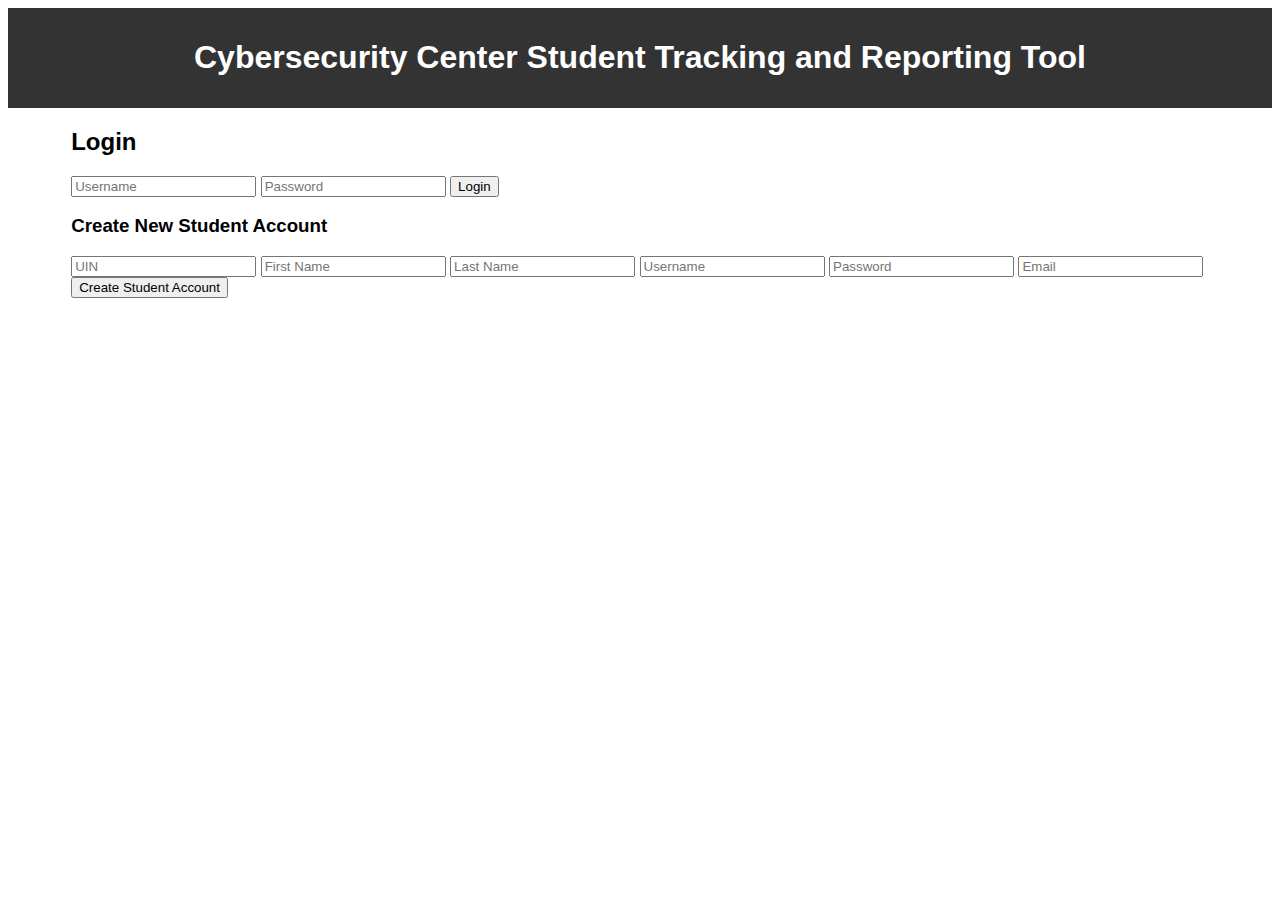
<file: index.html>
<!DOCTYPE html>
<!-- file coded by Kyle Diano -->
<html lang="en">
    <head>
        <meta charset="UTF-8">
        <meta name="viewport" content="width=device-width, initial-scale=1.0">
        <title>Main</title>
        <link rel="stylesheet" href="styles.css"> <!-- Link to the external CSS file -->
    </head>
<body>
    <header>
        <h1>Cybersecurity Center Student Tracking and Reporting Tool </h1>
    </header>
    <nav id="dashboardPage" style="display: none;">
        <a href="#" onclick="showSection('admin')">Admin Dashboard</a>
        <a href="#" onclick="showSection('student')">Student Dashboard</a>
    </nav>

    <div class="container">
            <!-- Login Page -->
    <div id="loginPage">
        <h2>Login</h2>
        <form action="login.php" method="post">
            <input type="text" name="username" placeholder="Username" required>
            <input type="password" name="password" placeholder="Password" required>
            <button type="submit">Login</button>
        </form>
        
        <h3>Create New Student Account</h3>
        <form id="createStudentForm">
            <input type="number" name="uin" placeholder="UIN" required>
            <input type="text" name="firstName" placeholder="First Name" required>
            <input type="text" name="lastName" placeholder="Last Name" required>
            <input type="text" name="username" placeholder="Username" required>
            <input type="password" name="password" placeholder="Password" required>
            <input type="email" name="email" placeholder="Email" required>
            <button type="submit">Create Student Account</button>
        </form>        
    </div>
    <script>
        document.getElementById('createStudentForm').addEventListener('submit', function(event) {
            event.preventDefault();
    
            var formData = new FormData(this);
    
            fetch('create_student.php', {
                method: 'POST',
                body: formData
            })
            .then(response => response.text())
            .then(data => {
                document.getElementById('createStudentForm').reset();
                alert(data); // Show the response from create_student.php
            })
            .catch(error => {
                console.error('Error:', error);
                document.getElementById('createStudentForm').reset();
                alert('An error occurred while creating the account.');
            });
        });
    </script>
    <script>
        window.addEventListener('DOMContentLoaded', (event) => {
            const urlParams = new URLSearchParams(window.location.search);
            const status = urlParams.get('status');
    
            if (status === 'inactive') {
                // Display a message or a reactivation option
                alert('Your account is currently inactive. Please contact admin to reactivate.');
            }
        });
    </script>
    
    
</body>
</html>
</file>
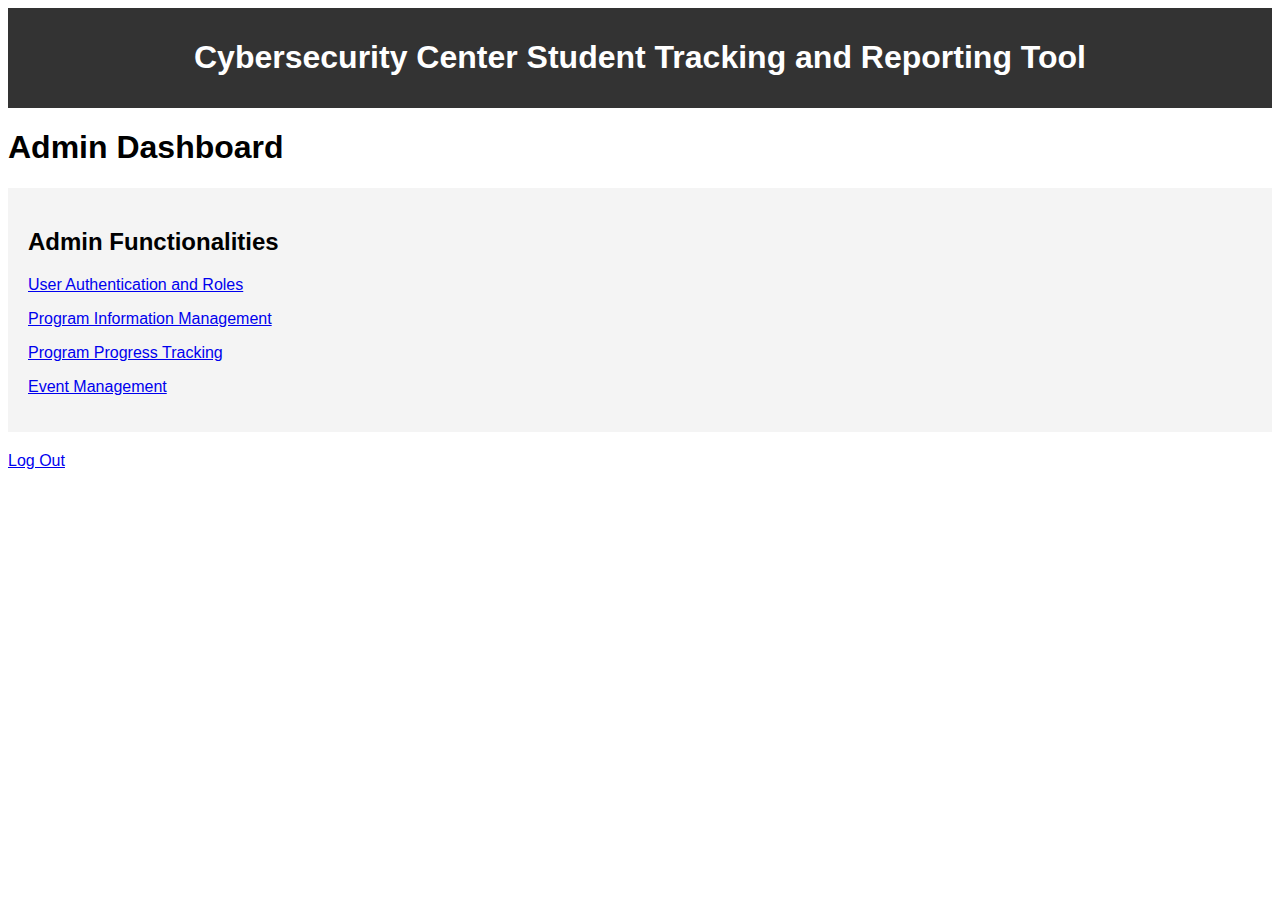
<file: admin.html>
<!DOCTYPE html>
<!-- file coded by kyle diano -->
<html>
    <head>
        <meta charset="UTF-8">
        <meta name="viewport" content="width=device-width, initial-scale=1.0">
        <title>Admin Dashboard</title>
        <link rel="stylesheet" href="styles.css"> <!-- Link to the external CSS file -->
    </head>
<body>
    <header>
        <h1>Cybersecurity Center Student Tracking and Reporting Tool </h1>
    </header>
    <h1>Admin Dashboard</h1>
    <div id="admin" class="admin-functions functionality">
        <h2>Admin Functionalities</h2>
        
        <!-- Link to User Authentication and Roles -->
        <p><a href="user_authentication_and_roles_admin.html">User Authentication and Roles</a></p>

        <!-- Link to Program Information Management -->
        <p><a href="ProgramInfoManagement.php">Program Information Management</a></p>

        <!-- Link to Program Progress Tracking -->
        <p><a href="admin_progress_tracking.html">Program Progress Tracking</a></p>

        <!-- Link to Event Management -->
        <p><a href="AdminEventManagement.php">Event Management</a></p>
    </div>

    <!-- Add a logout button or link -->
    <a href="logout.php">Log Out</a>
    
</body>
</html>
</file>
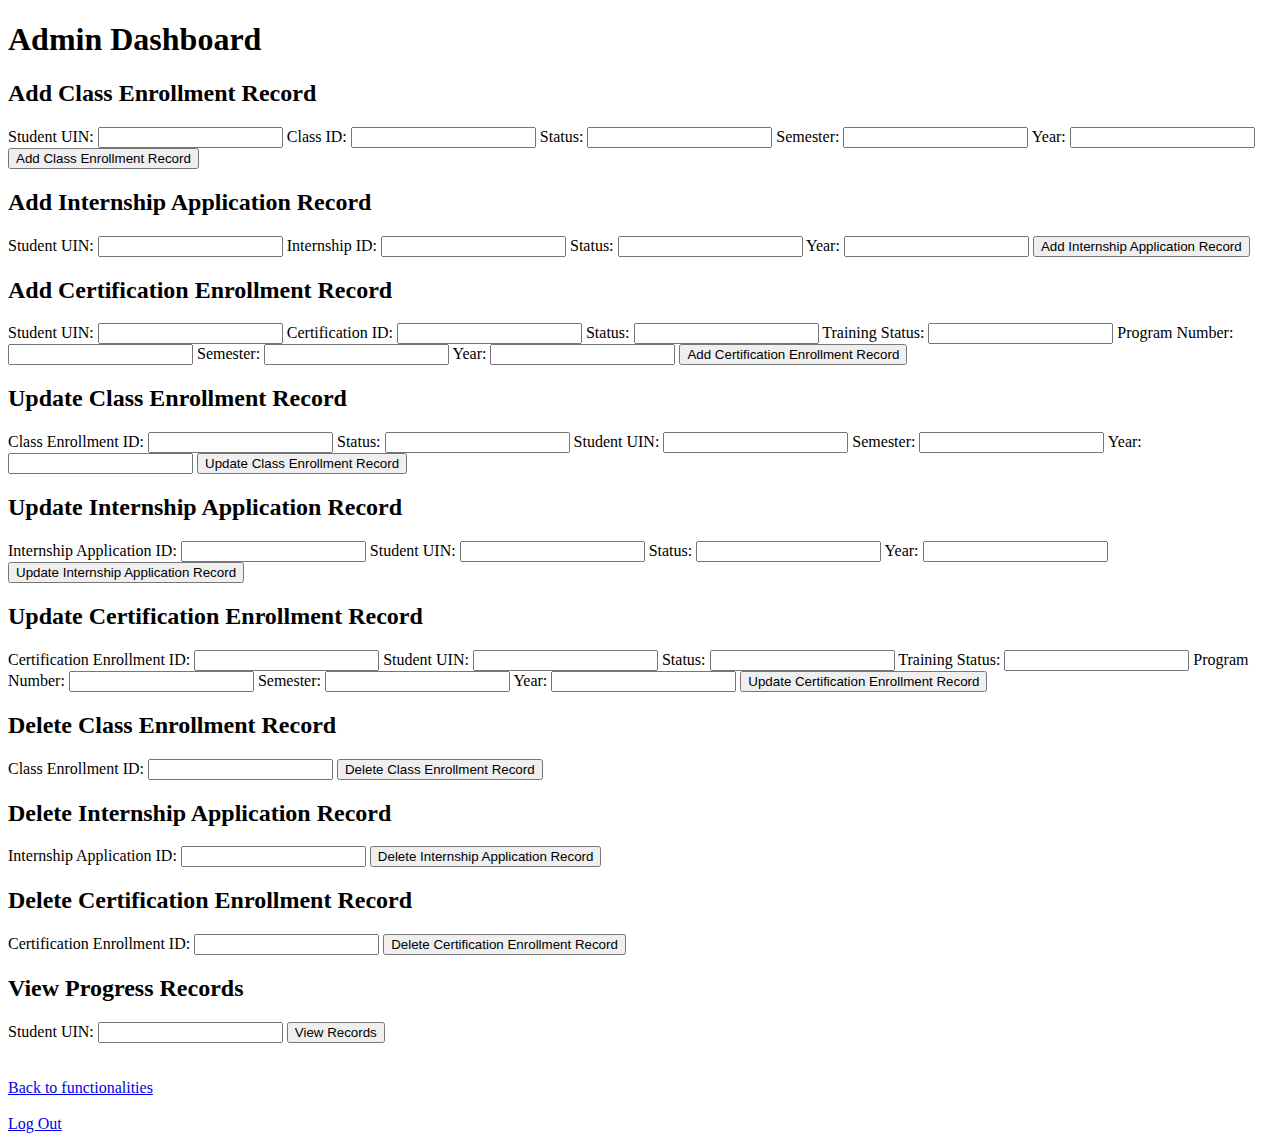
<file: admin_progress_tracking.html>
<!DOCTYPE html>
<html lang="en">
<head>
    <meta charset="UTF-8">
    <meta name="viewport" content="width=device-width, initial-scale=1.0">
    <title>Admin Dashboard</title>
</head>
<body>
    <h1>Admin Dashboard</h1>

    <!-- Add Class Enrollment Form -->
    <h2>Add Class Enrollment Record</h2>
    <form action="admin_insert_class.php" method="post">
        <label for="uin_class">Student UIN:</label>
        <input type="text" id="uin_class" name="uin" required>
        
        <label for="class_id">Class ID:</label>
        <input type="text" id="class_id" name="class_id" required>
        
        <label for="status">Status:</label>
        <input type="text" id="status" name="status">
        
        <label for="semester">Semester:</label>
        <input type="text" id="semester" name="semester">
        
        <label for="year">Year:</label>
        <input type="text" id="year" name="year">
        
        <input type="submit" value="Add Class Enrollment Record">
    </form>

    <!-- Add Internship Application Form -->
    <h2>Add Internship Application Record</h2>
    <form action="admin_insert_internship.php" method="post">
        <label for="uin_intern">Student UIN:</label>
        <input type="text" id="uin_intern" name="uin" required>
        
        <label for="intern_id">Internship ID:</label>
        <input type="text" id="intern_id" name="intern_id" required>
        
        <label for="intern_status">Status:</label>
        <input type="text" id="intern_status" name="status">
        
        <label for="intern_year">Year:</label>
        <input type="text" id="intern_year" name="year">
        
        <input type="submit" value="Add Internship Application Record">
    </form>

    <!-- Add Certification Enrollment Form -->
    <h2>Add Certification Enrollment Record</h2>
    <form action="admin_insert_certification.php" method="post">
        <label for="uin_cert">Student UIN:</label>
        <input type="text" id="uin_cert" name="uin" required>
        
        <label for="cert_id">Certification ID:</label>
        <input type="text" id="cert_id" name="cert_id" required>
        
        <label for="cert_status">Status:</label>
        <input type="text" id="cert_status" name="status">
        
        <label for="training_status">Training Status:</label>
        <input type="text" id="training_status" name="training_status">
        
        <label for="program_num">Program Number:</label>
        <input type="text" id="program_num" name="program_num">
        
        <label for="cert_semester">Semester:</label>
        <input type="text" id="cert_semester" name="semester">
        
        <label for="cert_year">Year:</label>
        <input type="text" id="cert_year" name="year">
        
        <input type="submit" value="Add Certification Enrollment Record">
    </form>

    <!-- Update and Delete forms would be similar, requiring the primary key for each table -->
       <!-- Update Class Enrollment Form -->
       <h2>Update Class Enrollment Record</h2>
       <form action="admin_update_class.php" method="post">
           <label for="update_class_enroll_id">Class Enrollment ID:</label>
           <input type="text" id="update_class_enroll_id" name="ce_num" required>
           
           <label for="update_status">Status:</label>
           <input type="text" id="update_status" name="status">
           
           <label for="update_uin_class">Student UIN:</label>
           <input type="text" id="update_uin_class" name="uin" required>


           <label for="update_semester">Semester:</label>
           <input type="text" id="update_semester" name="semester">
           
           <label for="update_year">Year:</label>
           <input type="text" id="update_year" name="year">
           
           <input type="submit" value="Update Class Enrollment Record">
       </form>
   
       <!-- Update Internship Application Form -->
       <h2>Update Internship Application Record</h2>
       <form action="admin_update_internship.php" method="post">
           <label for="update_intern_app_id">Internship Application ID:</label>
           <input type="text" id="update_intern_app_id" name="ia_num" required>

           <label for="update_uin_class">Student UIN:</label>
           <input type="text" id="update_uin_class" name="uin" required>
           
           <label for="update_intern_status">Status:</label>
           <input type="text" id="update_intern_status" name="status">
           
           <label for="update_intern_year">Year:</label>
           <input type="text" id="update_intern_year" name="year">
           
           <input type="submit" value="Update Internship Application Record">
       </form>
   
       <!-- Update Certification Enrollment Form -->
       <h2>Update Certification Enrollment Record</h2>
       <form action="admin_update_certification.php" method="post">
           <label for="update_cert_enroll_id">Certification Enrollment ID:</label>
           <input type="text" id="update_cert_enroll_id" name="certe_num" required>
           
           <label for="update_uin_class">Student UIN:</label>
           <input type="text" id="update_uin_class" name="uin" required>

           <label for="update_cert_status">Status:</label>
           <input type="text" id="update_cert_status" name="status">
           
           <label for="update_training_status">Training Status:</label>
           <input type="text" id="update_training_status" name="training_status">
           
           <label for="update_program_num">Program Number:</label>
           <input type="text" id="update_program_num" name="program_num">
           
           <label for="update_cert_semester">Semester:</label>
           <input type="text" id="update_cert_semester" name="semester">
           
           <label for="update_cert_year">Year:</label>
           <input type="text" id="update_cert_year" name="year">
           
           <input type="submit" value="Update Certification Enrollment Record">
       </form>
       <!-- Delete Class Enrollment Form -->
       <h2>Delete Class Enrollment Record</h2>
       <form action="admin_delete_class.php" method="post">
           <label for="delete_class_enroll_id">Class Enrollment ID:</label>
           <input type="text" id="delete_class_enroll_id" name="ce_num" required>
           
           <input type="submit" value="Delete Class Enrollment Record">
       </form>
   
       <!-- Delete Internship Application Form -->
       <h2>Delete Internship Application Record</h2>
       <form action="admin_delete_internship.php" method="post">
           <label for="delete_intern_app_id">Internship Application ID:</label>
           <input type="text" id="delete_intern_app_id" name="ia_num" required>
           
           <input type="submit" value="Delete Internship Application Record">
       </form>
   
       <!-- Delete Certification Enrollment Form -->
       <h2>Delete Certification Enrollment Record</h2>
       <form action="admin_delete_certification.php" method="post">
           <label for="delete_cert_enroll_id">Certification Enrollment ID:</label>
           <input type="text" id="delete_cert_enroll_id" name="certe_num" required>
           
           <input type="submit" value="Delete Certification Enrollment Record">
       </form>

    <!-- View Progress Record Form -->
    <h2>View Progress Records</h2>
    <form action="admin_select.php" method="get">
        <label for="uin_select">Student UIN:</label>
        <input type="text" id="uin_select" name="uin" required>
        
        <input type="submit" value="View Records">
    </form>
    
    <br><br>
    <a href="admin.html"> Back to functionalities</a> 
    <br><br>
    <!-- Add a logout button or link -->
    <a href="logout.php">Log Out</a>
</body>
</html>
</file>
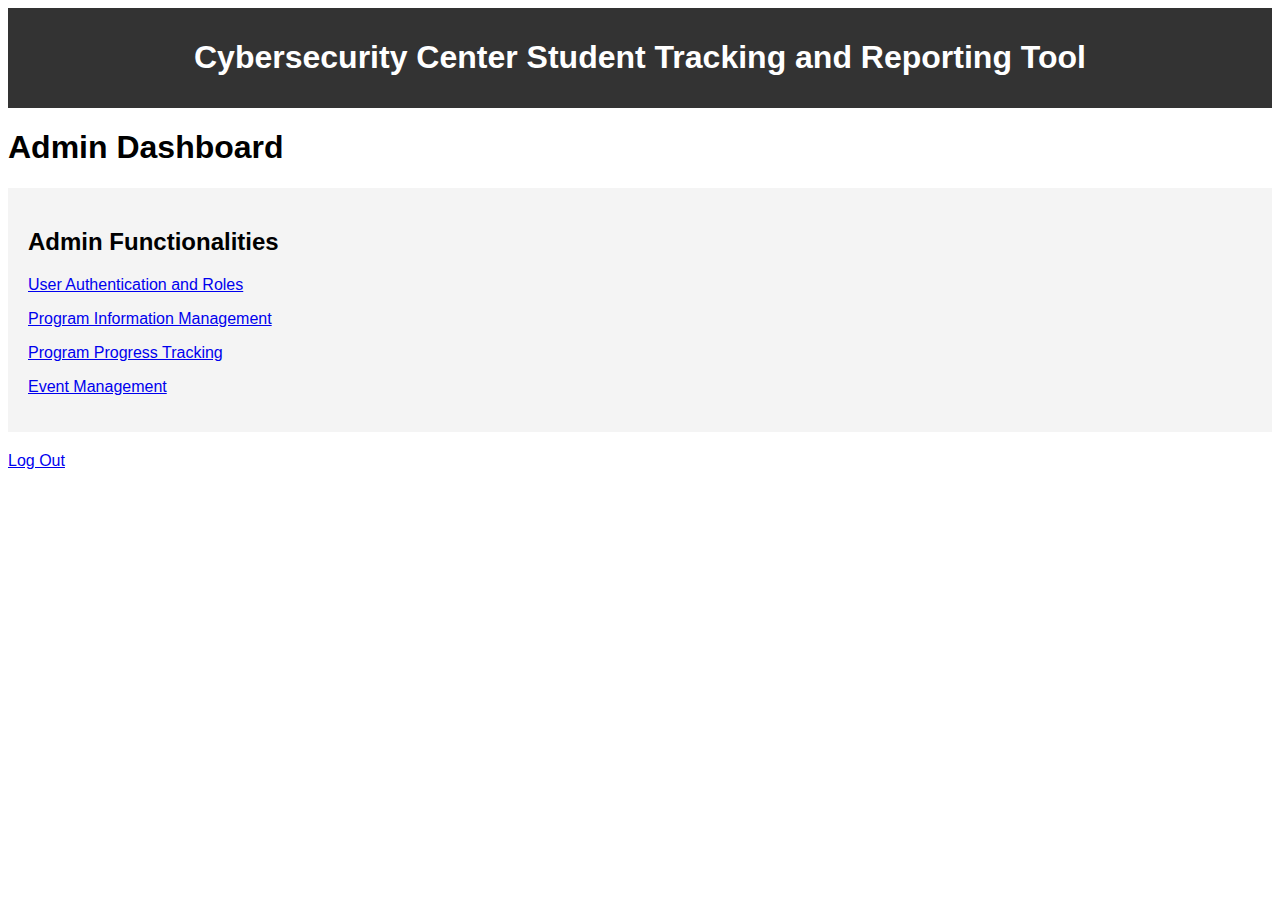
<file: admin_test.html>
<!DOCTYPE html>
<html>
    <head>
        <meta charset="UTF-8">
        <meta name="viewport" content="width=device-width, initial-scale=1.0">
        <title>Admin Dashboard</title>
        <link rel="stylesheet" href="styles.css"> <!-- Link to the external CSS file -->
    </head>
<body>
    <header>
        <h1>Cybersecurity Center Student Tracking and Reporting Tool </h1>
    </header>
    <h1>Admin Dashboard</h1>
    <div id="admin" class="admin-functions functionality">
        <h2>Admin Functionalities</h2>
        
        <!-- Link to User Authentication and Roles -->
        <p><a href="user_authentication_and_roles_admin.html">User Authentication and Roles</a></p>

        <!-- Link to Program Information Management -->
        <p><a href="ProgramInfoManagement.php">Program Information Management</a></p>

        <!-- Link to Program Progress Tracking -->
        <p><a href="admin_progress_tracking.html">Program Progress Tracking</a></p>

        <!-- Link to Event Management -->
        <p><a href="AdminEventManagement.php">Event Management</a></p>
    </div>

    <!-- Add a logout button or link -->
    <a href="logout.php">Log Out</a>
    
</body>
</html>
</file>
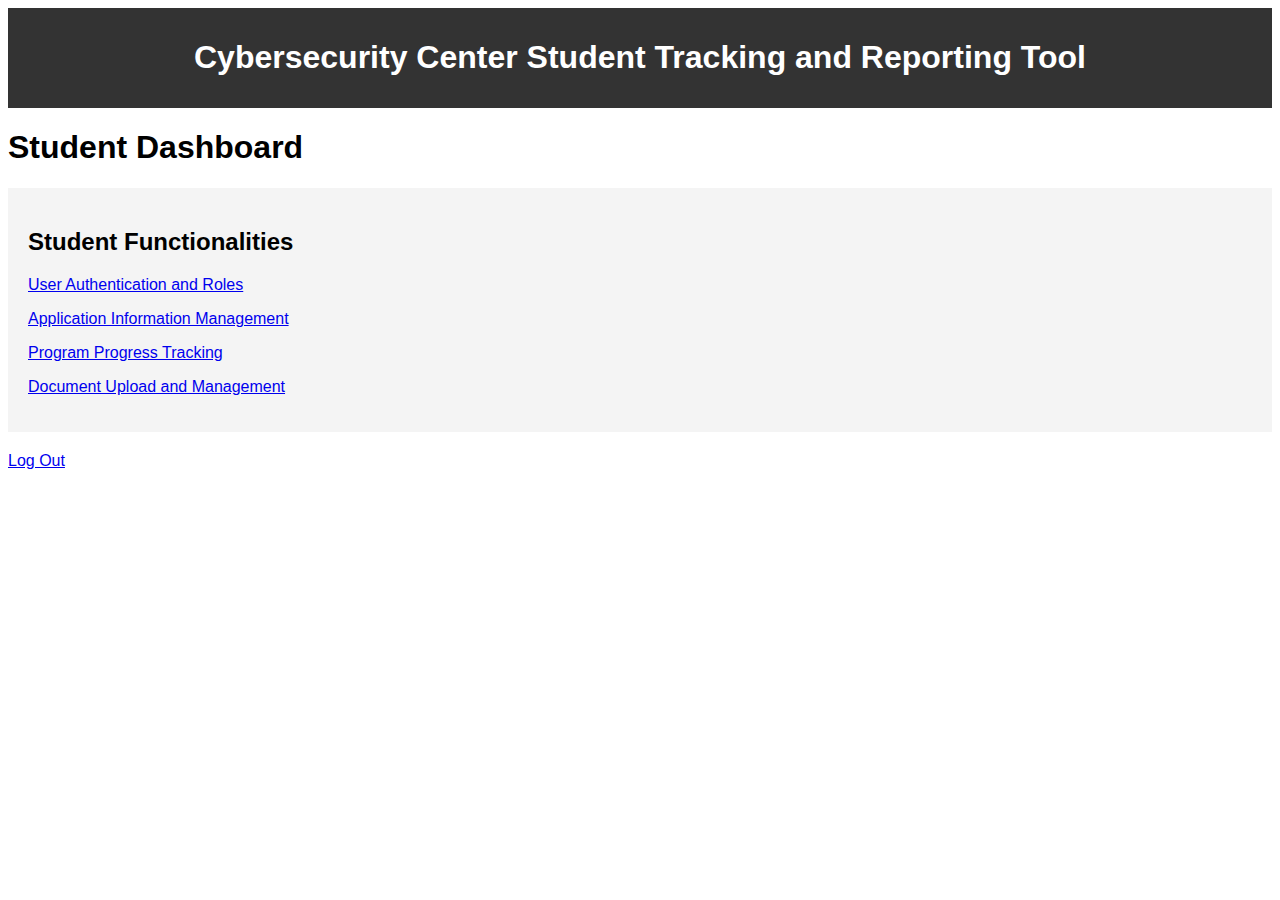
<file: student.html>
<!DOCTYPE html>
<!-- file coded by Kyle Diano -->
<html>
    <head>
        <meta charset="UTF-8">
        <meta name="viewport" content="width=device-width, initial-scale=1.0">
        <title>Student Dashboard</title>
        <link rel="stylesheet" href="styles.css"> <!-- Link to the external CSS file -->
    </head>
<body>
    <header>
        <h1>Cybersecurity Center Student Tracking and Reporting Tool </h1>
    </header>
    <h1>Student Dashboard</h1>
    <div id="student" class="student-functions functionality">
        <h2>Student Functionalities</h2>
        
        <!-- Link to User Authentication and Roles -->
        <p><a href="user_authentication_and_roles_student.html">User Authentication and Roles</a></p>

        <!-- Link to Application Information Management -->
        <p><a href="ApplicationInformationManagement.php">Application Information Management</a></p>

        <!-- Link to Program Progress Tracking -->
        <p><a href="student_progress_tracking.html">Program Progress Tracking</a></p>

        <!-- Link to Document Upload and Management -->
        <p><a href="StudentDocumentManagement.php">Document Upload and Management</a></p>
    </div>

    <!-- Add a logout button or link -->
    <a href="logout.php">Log Out</a>
    
    <script>
        // Scripts can remain as they are if they are still needed for logout and other functions
    </script>
    
</body>
</html>
</file>
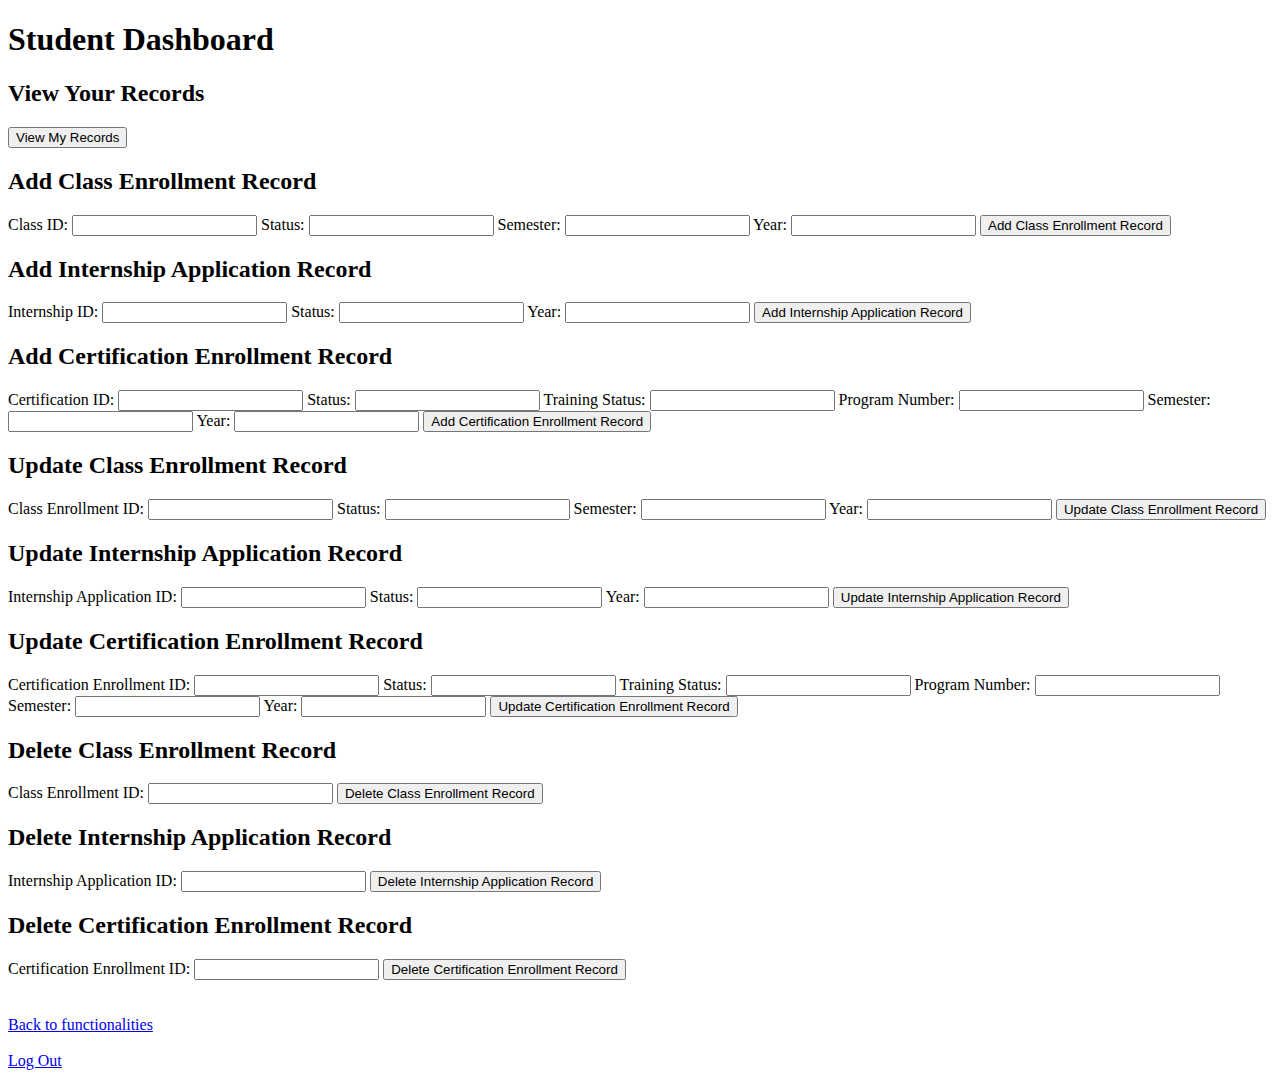
<file: student_progress_tracking.html>
<!DOCTYPE html>
<html lang="en">
<head>
    <meta charset="UTF-8">
    <meta name="viewport" content="width=device-width, initial-scale=1.0">
    <title>Student Dashboard</title>
</head>
<body>
    <h1>Student Dashboard</h1>
    <h2>View Your Records</h2>
    <form action="student_view_records.php" method="post">
        <!-- No UIN input field needed; it will be taken from the session in the PHP script -->
        <input type="submit" value="View My Records">
    </form>
    <!-- Insert Class Enrollment Form -->
    <h2>Add Class Enrollment Record</h2>
    <form action="student_insert_class.php" method="post">
        <label for="class_id">Class ID:</label>
        <input type="text" id="class_id" name="class_id" required>
        <label for="status">Status:</label>
        <input type="text" id="status" name="status">
        <label for="semester">Semester:</label>
        <input type="text" id="semester" name="semester">
        <label for="year">Year:</label>
        <input type="text" id="year" name="year">
        <input type="submit" value="Add Class Enrollment Record">
    </form>
    <h2>Add Internship Application Record</h2>
    <form action="student_insert_internship.php" method="post">
        <label for="intern_id">Internship ID:</label>
        <input type="text" id="intern_id" name="intern_id" required>
        
        <label for="intern_status">Status:</label>
        <input type="text" id="intern_status" name="status">
        
        <label for="intern_year">Year:</label>
        <input type="text" id="intern_year" name="year">
        
        <input type="submit" value="Add Internship Application Record">
    </form>
    <h2>Add Certification Enrollment Record</h2>
    <form action="student_insert_certification.php" method="post">
        <label for="cert_id">Certification ID:</label>
        <input type="text" id="cert_id" name="cert_id" required>
        
        <label for="cert_status">Status:</label>
        <input type="text" id="cert_status" name="status">
        
        <label for="training_status">Training Status:</label>
        <input type="text" id="training_status" name="training_status">
        
        <label for="program_num">Program Number:</label>
        <input type="text" id="program_num" name="program_num">
        
        <label for="cert_semester">Semester:</label>
        <input type="text" id="cert_semester" name="semester">
        
        <label for="cert_year">Year:</label>
        <input type="text" id="cert_year" name="year">
        
        <input type="submit" value="Add Certification Enrollment Record">
    </form>
    <!-- Update Class Enrollment Form -->
    <h2>Update Class Enrollment Record</h2>
    <form action="student_update_class.php" method="post">
        <label for="ce_num">Class Enrollment ID:</label>
        <input type="text" id="ce_num" name="ce_num" required>
        <label for="update_status">Status:</label>
        <input type="text" id="update_status" name="status">
        <label for="update_semester">Semester:</label>
        <input type="text" id="update_semester" name="semester">
        <label for="update_year">Year:</label>
        <input type="text" id="update_year" name="year">
        <input type="submit" value="Update Class Enrollment Record">
    </form>

    <h2>Update Internship Application Record</h2>
    <form action="student_update_internship.php" method="post">
        <label for="update_intern_app_id">Internship Application ID:</label>
        <input type="text" id="update_intern_app_id" name="ia_num" required>
        
        <label for="update_intern_status">Status:</label>
        <input type="text" id="update_intern_status" name="status">
        
        <label for="update_intern_year">Year:</label>
        <input type="text" id="update_intern_year" name="year">
        
        <input type="submit" value="Update Internship Application Record">
    </form>

    <h2>Update Certification Enrollment Record</h2>
    <form action="student_update_certification.php" method="post">
        <label for="update_cert_enroll_id">Certification Enrollment ID:</label>
        <input type="text" id="update_cert_enroll_id" name="certe_num" required>
        
        <label for="update_cert_status">Status:</label>
        <input type="text" id="update_cert_status" name="status">
        
        <label for="update_training_status">Training Status:</label>
        <input type="text" id="update_training_status" name="training_status">
        
        <label for="update_program_num">Program Number:</label>
        <input type="text" id="update_program_num" name="program_num">
        
        <label for="update_cert_semester">Semester:</label>
        <input type="text" id="update_cert_semester" name="semester">
        
        <label for="update_cert_year">Year:</label>
        <input type="text" id="update_cert_year" name="year">
        
        <input type="submit" value="Update Certification Enrollment Record">
    </form>

    <!-- Delete Class Enrollment Form -->
    <h2>Delete Class Enrollment Record</h2>
    <form action="admin_delete_class.php" method="post">
        <label for="delete_ce_num">Class Enrollment ID:</label>
        <input type="text" id="delete_ce_num" name="ce_num" required>
        <input type="submit" value="Delete Class Enrollment Record">
    </form>

    <h2>Delete Internship Application Record</h2>
    <form action="admin_delete_internship.php" method="post">
        <label for="delete_intern_app_id">Internship Application ID:</label>
        <input type="text" id="delete_intern_app_id" name="ia_num" required>
        
        <input type="submit" value="Delete Internship Application Record">
    </form>

    <h2>Delete Certification Enrollment Record</h2>
    <form action="admin_delete_certification.php" method="post">
        <label for="delete_cert_enroll_id">Certification Enrollment ID:</label>
        <input type="text" id="delete_cert_enroll_id" name="certe_num" required>
        
        <input type="submit" value="Delete Certification Enrollment Record">
    </form>

    <br><br>
    <a href="student.html"> Back to functionalities</a> 
    <br><br>
    <!-- Add a logout button or link -->
    <a href="logout.php">Log Out</a>
</body>
</html>
</file>
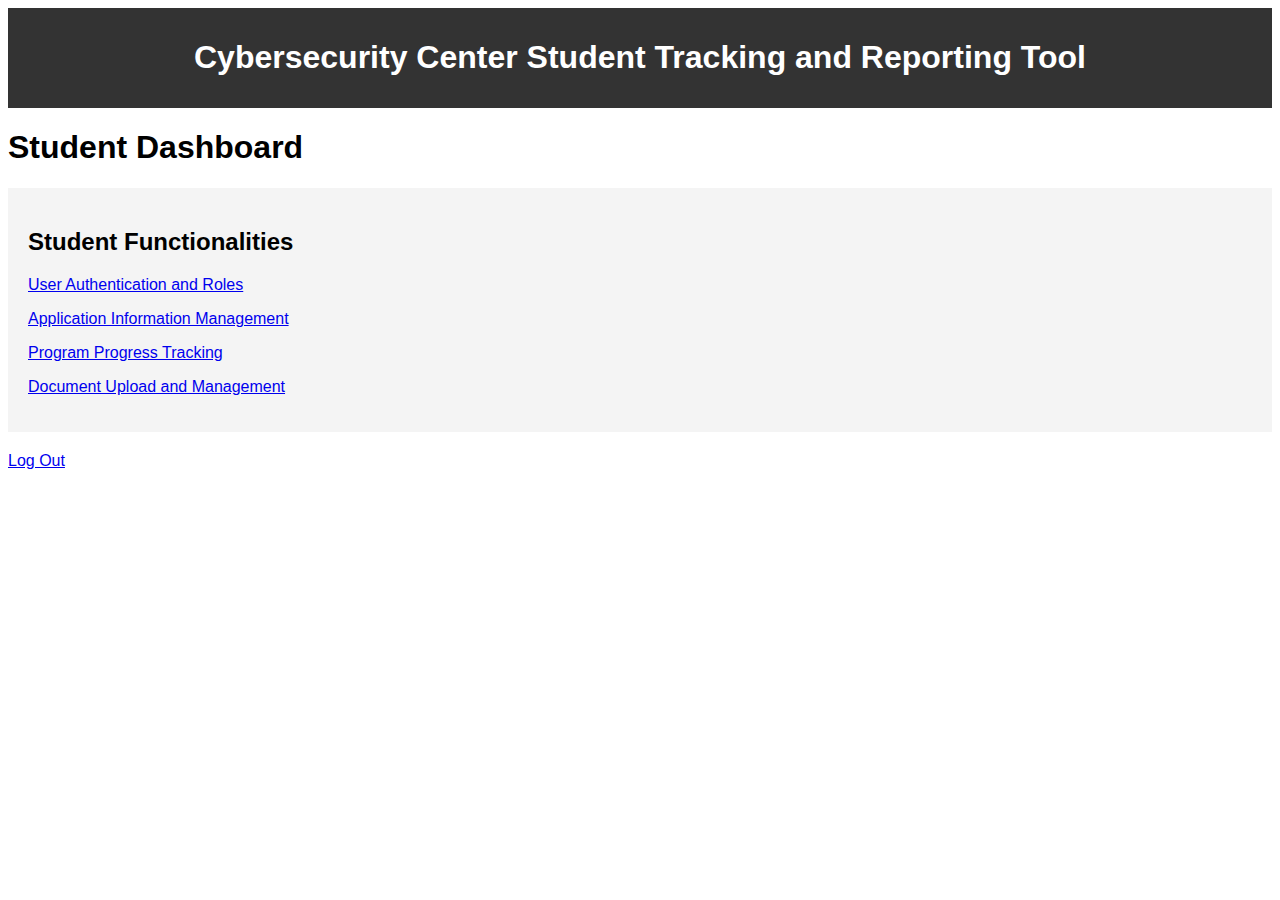
<file: student_test.html>
<!DOCTYPE html>
<html>
    <head>
        <meta charset="UTF-8">
        <meta name="viewport" content="width=device-width, initial-scale=1.0">
        <title>Student Dashboard</title>
        <link rel="stylesheet" href="styles.css"> <!-- Link to the external CSS file -->
    </head>
<body>
    <header>
        <h1>Cybersecurity Center Student Tracking and Reporting Tool </h1>
    </header>
    <h1>Student Dashboard</h1>
    <div id="student" class="student-functions functionality">
        <h2>Student Functionalities</h2>
        
        <!-- Link to User Authentication and Roles -->
        <p><a href="user_authentication_and_roles_student.html">User Authentication and Roles</a></p>

        <!-- Link to Application Information Management -->
        <p><a href="ApplicationInformationManagement.php">Application Information Management</a></p>

        <!-- Link to Program Progress Tracking -->
        <p><a href="student_progress_tracking.html">Program Progress Tracking</a></p>

        <!-- Link to Document Upload and Management -->
        <p><a href="StudentDocumentManagement.php">Document Upload and Management</a></p>
    </div>

    <!-- Add a logout button or link -->
    <a href="logout.php">Log Out</a>
    
    <script>
        // Scripts can remain as they are if they are still needed for logout and other functions
    </script>
    
</body>
</html>
</file>
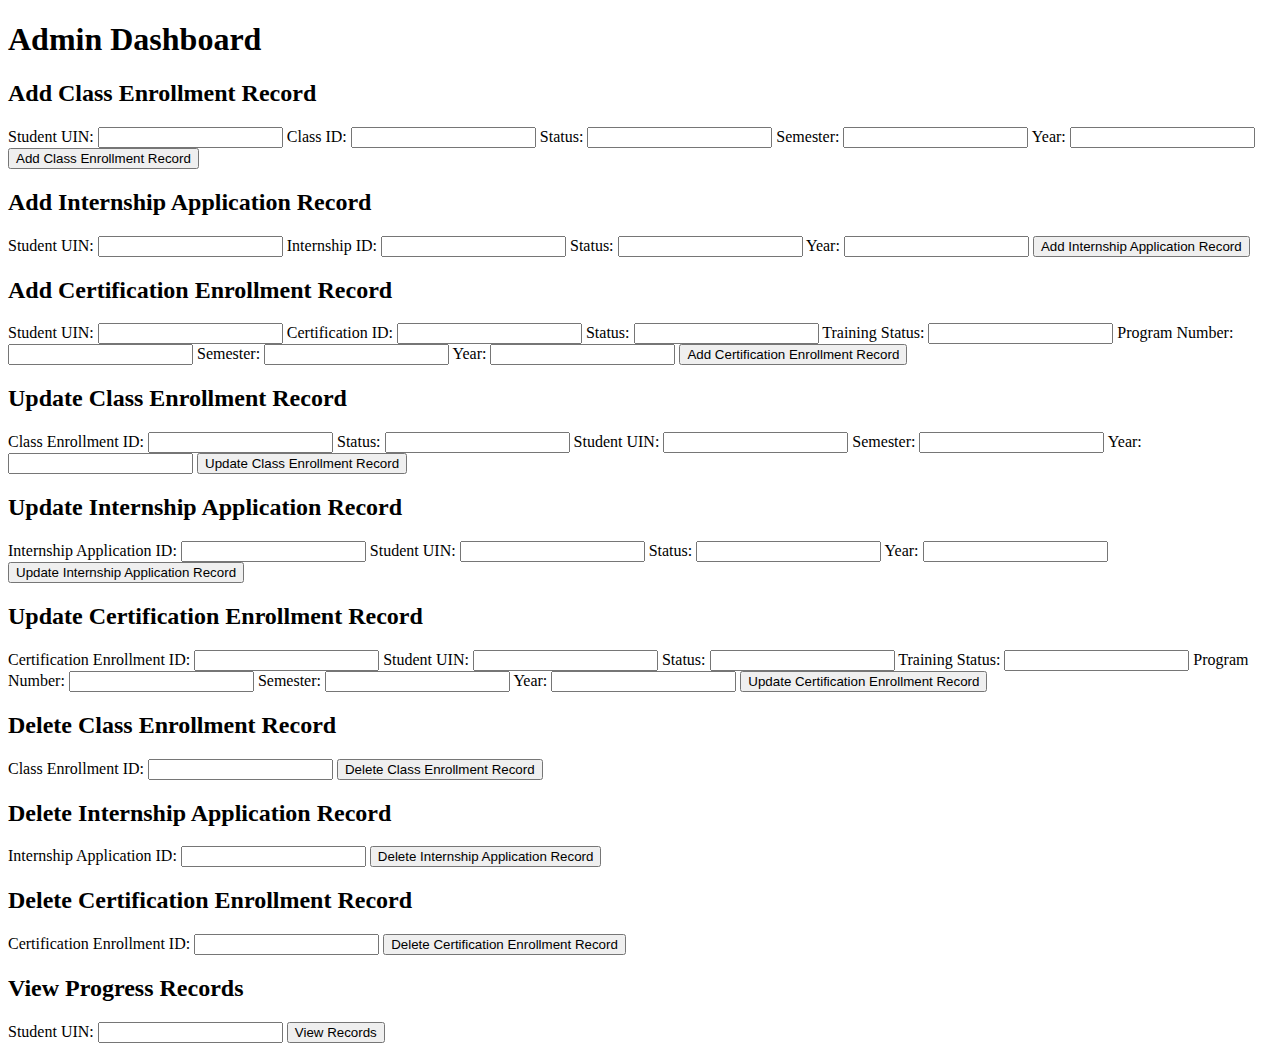
<file: testy.html>
<!DOCTYPE html>
<html lang="en">
<head>
    <meta charset="UTF-8">
    <meta name="viewport" content="width=device-width, initial-scale=1.0">
    <title>Admin Dashboard</title>
</head>
<body>
    <h1>Admin Dashboard</h1>

    <!-- Add Class Enrollment Form -->
    <h2>Add Class Enrollment Record</h2>
    <form action="admin_insert_class.php" method="post">
        <label for="uin_class">Student UIN:</label>
        <input type="text" id="uin_class" name="uin" required>
        
        <label for="class_id">Class ID:</label>
        <input type="text" id="class_id" name="class_id" required>
        
        <label for="status">Status:</label>
        <input type="text" id="status" name="status">
        
        <label for="semester">Semester:</label>
        <input type="text" id="semester" name="semester">
        
        <label for="year">Year:</label>
        <input type="text" id="year" name="year">
        
        <input type="submit" value="Add Class Enrollment Record">
    </form>

    <!-- Add Internship Application Form -->
    <h2>Add Internship Application Record</h2>
    <form action="admin_insert_internship.php" method="post">
        <label for="uin_intern">Student UIN:</label>
        <input type="text" id="uin_intern" name="uin" required>
        
        <label for="intern_id">Internship ID:</label>
        <input type="text" id="intern_id" name="intern_id" required>
        
        <label for="intern_status">Status:</label>
        <input type="text" id="intern_status" name="status">
        
        <label for="intern_year">Year:</label>
        <input type="text" id="intern_year" name="year">
        
        <input type="submit" value="Add Internship Application Record">
    </form>

    <!-- Add Certification Enrollment Form -->
    <h2>Add Certification Enrollment Record</h2>
    <form action="admin_insert_certification.php" method="post">
        <label for="uin_cert">Student UIN:</label>
        <input type="text" id="uin_cert" name="uin" required>
        
        <label for="cert_id">Certification ID:</label>
        <input type="text" id="cert_id" name="cert_id" required>
        
        <label for="cert_status">Status:</label>
        <input type="text" id="cert_status" name="status">
        
        <label for="training_status">Training Status:</label>
        <input type="text" id="training_status" name="training_status">
        
        <label for="program_num">Program Number:</label>
        <input type="text" id="program_num" name="program_num">
        
        <label for="cert_semester">Semester:</label>
        <input type="text" id="cert_semester" name="semester">
        
        <label for="cert_year">Year:</label>
        <input type="text" id="cert_year" name="year">
        
        <input type="submit" value="Add Certification Enrollment Record">
    </form>

    <!-- Update and Delete forms would be similar, requiring the primary key for each table -->
       <!-- Update Class Enrollment Form -->
       <h2>Update Class Enrollment Record</h2>
       <form action="admin_update_class.php" method="post">
           <label for="update_class_enroll_id">Class Enrollment ID:</label>
           <input type="text" id="update_class_enroll_id" name="ce_num" required>
           
           <label for="update_status">Status:</label>
           <input type="text" id="update_status" name="status">
           
           <label for="update_uin_class">Student UIN:</label>
           <input type="text" id="update_uin_class" name="uin" required>


           <label for="update_semester">Semester:</label>
           <input type="text" id="update_semester" name="semester">
           
           <label for="update_year">Year:</label>
           <input type="text" id="update_year" name="year">
           
           <input type="submit" value="Update Class Enrollment Record">
       </form>
   
       <!-- Update Internship Application Form -->
       <h2>Update Internship Application Record</h2>
       <form action="admin_update_internship.php" method="post">
           <label for="update_intern_app_id">Internship Application ID:</label>
           <input type="text" id="update_intern_app_id" name="ia_num" required>

           <label for="update_uin_class">Student UIN:</label>
           <input type="text" id="update_uin_class" name="uin" required>
           
           <label for="update_intern_status">Status:</label>
           <input type="text" id="update_intern_status" name="status">
           
           <label for="update_intern_year">Year:</label>
           <input type="text" id="update_intern_year" name="year">
           
           <input type="submit" value="Update Internship Application Record">
       </form>
   
       <!-- Update Certification Enrollment Form -->
       <h2>Update Certification Enrollment Record</h2>
       <form action="admin_update_certification.php" method="post">
           <label for="update_cert_enroll_id">Certification Enrollment ID:</label>
           <input type="text" id="update_cert_enroll_id" name="certe_num" required>
           
           <label for="update_uin_class">Student UIN:</label>
           <input type="text" id="update_uin_class" name="uin" required>

           <label for="update_cert_status">Status:</label>
           <input type="text" id="update_cert_status" name="status">
           
           <label for="update_training_status">Training Status:</label>
           <input type="text" id="update_training_status" name="training_status">
           
           <label for="update_program_num">Program Number:</label>
           <input type="text" id="update_program_num" name="program_num">
           
           <label for="update_cert_semester">Semester:</label>
           <input type="text" id="update_cert_semester" name="semester">
           
           <label for="update_cert_year">Year:</label>
           <input type="text" id="update_cert_year" name="year">
           
           <input type="submit" value="Update Certification Enrollment Record">
       </form>
       <!-- Delete Class Enrollment Form -->
       <h2>Delete Class Enrollment Record</h2>
       <form action="admin_delete_class.php" method="post">
           <label for="delete_class_enroll_id">Class Enrollment ID:</label>
           <input type="text" id="delete_class_enroll_id" name="ce_num" required>
           
           <input type="submit" value="Delete Class Enrollment Record">
       </form>
   
       <!-- Delete Internship Application Form -->
       <h2>Delete Internship Application Record</h2>
       <form action="admin_delete_internship.php" method="post">
           <label for="delete_intern_app_id">Internship Application ID:</label>
           <input type="text" id="delete_intern_app_id" name="ia_num" required>
           
           <input type="submit" value="Delete Internship Application Record">
       </form>
   
       <!-- Delete Certification Enrollment Form -->
       <h2>Delete Certification Enrollment Record</h2>
       <form action="admin_delete_certification.php" method="post">
           <label for="delete_cert_enroll_id">Certification Enrollment ID:</label>
           <input type="text" id="delete_cert_enroll_id" name="certe_num" required>
           
           <input type="submit" value="Delete Certification Enrollment Record">
       </form>

    <!-- View Progress Record Form -->
    <h2>View Progress Records</h2>
    <form action="admin_select.php" method="get">
        <label for="uin_select">Student UIN:</label>
        <input type="text" id="uin_select" name="uin" required>
        
        <input type="submit" value="View Records">
    </form>
    
</body>
</html>
</file>
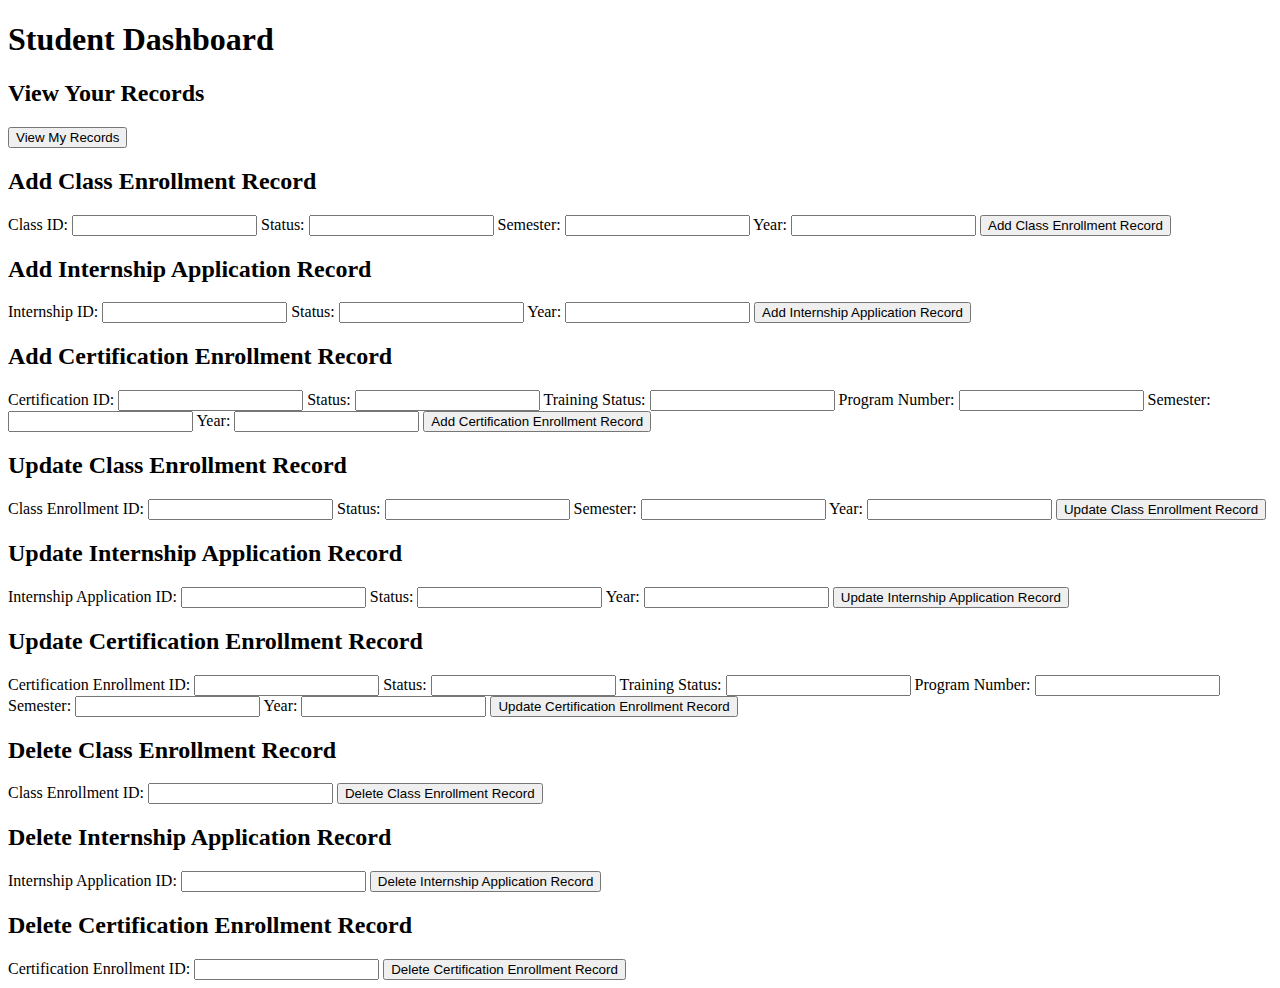
<file: testy2.html>
<!DOCTYPE html>
<html lang="en">
<head>
    <meta charset="UTF-8">
    <meta name="viewport" content="width=device-width, initial-scale=1.0">
    <title>Student Dashboard</title>
</head>
<body>
    <h1>Student Dashboard</h1>
    <h2>View Your Records</h2>
    <form action="student_view_records.php" method="post">
        <!-- No UIN input field needed; it will be taken from the session in the PHP script -->
        <input type="submit" value="View My Records">
    </form>
    <!-- Insert Class Enrollment Form -->
    <h2>Add Class Enrollment Record</h2>
    <form action="student_insert_class.php" method="post">
        <label for="class_id">Class ID:</label>
        <input type="text" id="class_id" name="class_id" required>
        <label for="status">Status:</label>
        <input type="text" id="status" name="status">
        <label for="semester">Semester:</label>
        <input type="text" id="semester" name="semester">
        <label for="year">Year:</label>
        <input type="text" id="year" name="year">
        <input type="submit" value="Add Class Enrollment Record">
    </form>
    <h2>Add Internship Application Record</h2>
    <form action="student_insert_internship.php" method="post">
        <label for="intern_id">Internship ID:</label>
        <input type="text" id="intern_id" name="intern_id" required>
        
        <label for="intern_status">Status:</label>
        <input type="text" id="intern_status" name="status">
        
        <label for="intern_year">Year:</label>
        <input type="text" id="intern_year" name="year">
        
        <input type="submit" value="Add Internship Application Record">
    </form>
    <h2>Add Certification Enrollment Record</h2>
    <form action="student_insert_certification.php" method="post">
        <label for="cert_id">Certification ID:</label>
        <input type="text" id="cert_id" name="cert_id" required>
        
        <label for="cert_status">Status:</label>
        <input type="text" id="cert_status" name="status">
        
        <label for="training_status">Training Status:</label>
        <input type="text" id="training_status" name="training_status">
        
        <label for="program_num">Program Number:</label>
        <input type="text" id="program_num" name="program_num">
        
        <label for="cert_semester">Semester:</label>
        <input type="text" id="cert_semester" name="semester">
        
        <label for="cert_year">Year:</label>
        <input type="text" id="cert_year" name="year">
        
        <input type="submit" value="Add Certification Enrollment Record">
    </form>
    <!-- Update Class Enrollment Form -->
    <h2>Update Class Enrollment Record</h2>
    <form action="student_update_class.php" method="post">
        <label for="ce_num">Class Enrollment ID:</label>
        <input type="text" id="ce_num" name="ce_num" required>
        <label for="update_status">Status:</label>
        <input type="text" id="update_status" name="status">
        <label for="update_semester">Semester:</label>
        <input type="text" id="update_semester" name="semester">
        <label for="update_year">Year:</label>
        <input type="text" id="update_year" name="year">
        <input type="submit" value="Update Class Enrollment Record">
    </form>

    <h2>Update Internship Application Record</h2>
    <form action="student_update_internship.php" method="post">
        <label for="update_intern_app_id">Internship Application ID:</label>
        <input type="text" id="update_intern_app_id" name="ia_num" required>
        
        <label for="update_intern_status">Status:</label>
        <input type="text" id="update_intern_status" name="status">
        
        <label for="update_intern_year">Year:</label>
        <input type="text" id="update_intern_year" name="year">
        
        <input type="submit" value="Update Internship Application Record">
    </form>

    <h2>Update Certification Enrollment Record</h2>
    <form action="student_update_certification.php" method="post">
        <label for="update_cert_enroll_id">Certification Enrollment ID:</label>
        <input type="text" id="update_cert_enroll_id" name="certe_num" required>
        
        <label for="update_cert_status">Status:</label>
        <input type="text" id="update_cert_status" name="status">
        
        <label for="update_training_status">Training Status:</label>
        <input type="text" id="update_training_status" name="training_status">
        
        <label for="update_program_num">Program Number:</label>
        <input type="text" id="update_program_num" name="program_num">
        
        <label for="update_cert_semester">Semester:</label>
        <input type="text" id="update_cert_semester" name="semester">
        
        <label for="update_cert_year">Year:</label>
        <input type="text" id="update_cert_year" name="year">
        
        <input type="submit" value="Update Certification Enrollment Record">
    </form>

    <!-- Delete Class Enrollment Form -->
    <h2>Delete Class Enrollment Record</h2>
    <form action="admin_delete_class.php" method="post">
        <label for="delete_ce_num">Class Enrollment ID:</label>
        <input type="text" id="delete_ce_num" name="ce_num" required>
        <input type="submit" value="Delete Class Enrollment Record">
    </form>

    <h2>Delete Internship Application Record</h2>
    <form action="admin_delete_internship.php" method="post">
        <label for="delete_intern_app_id">Internship Application ID:</label>
        <input type="text" id="delete_intern_app_id" name="ia_num" required>
        
        <input type="submit" value="Delete Internship Application Record">
    </form>

    <h2>Delete Certification Enrollment Record</h2>
    <form action="admin_delete_certification.php" method="post">
        <label for="delete_cert_enroll_id">Certification Enrollment ID:</label>
        <input type="text" id="delete_cert_enroll_id" name="certe_num" required>
        
        <input type="submit" value="Delete Certification Enrollment Record">
    </form>

</body>
</html>
</file>
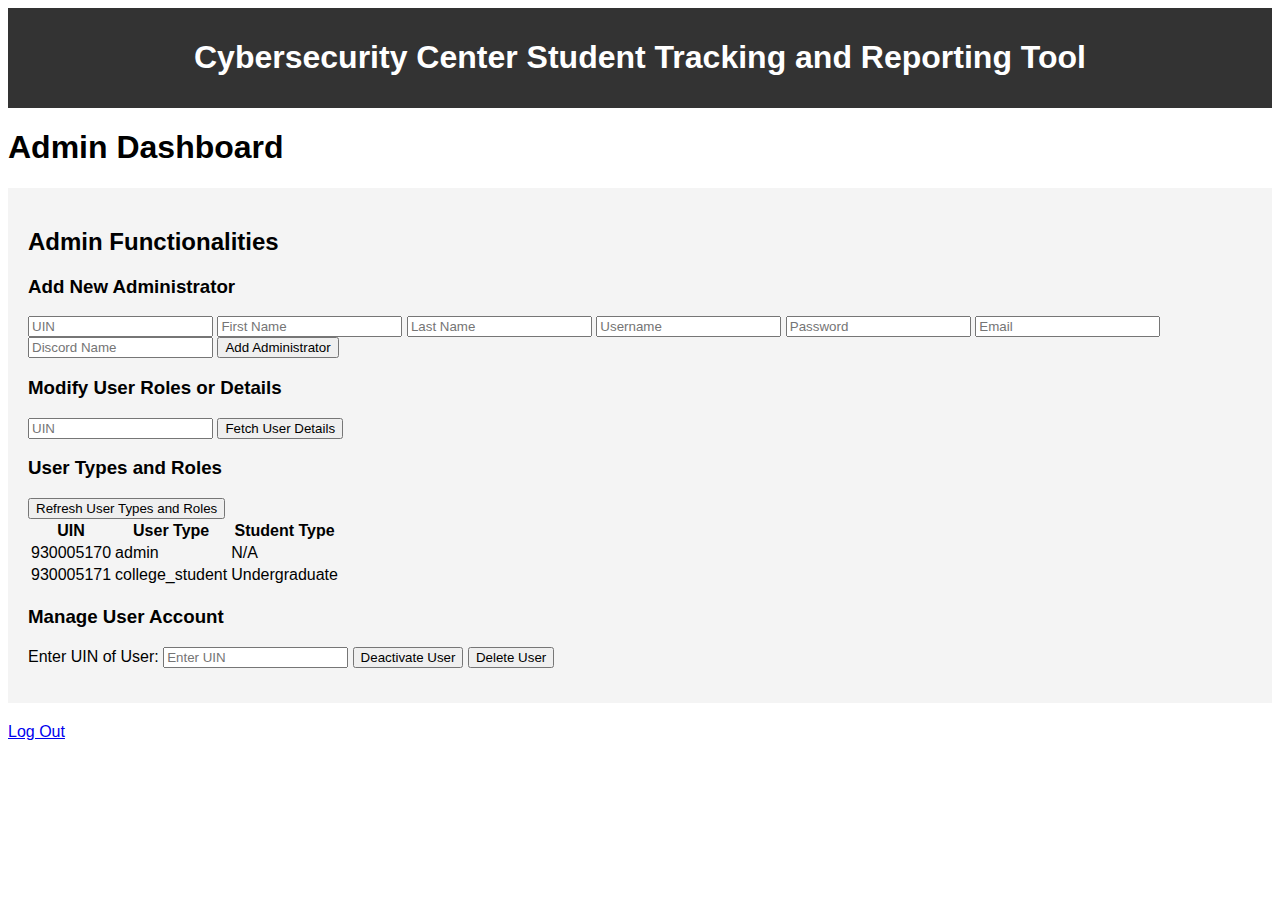
<file: user_authentication_and_roles.html>
<!DOCTYPE html>
<html>
    <head>
        <meta charset="UTF-8">
        <meta name="viewport" content="width=device-width, initial-scale=1.0">
        <title>Admin Dashboard</title>
        <link rel="stylesheet" href="styles.css"> <!-- Link to the external CSS file -->
    </head>
<body>
    <header>
        <h1>Cybersecurity Center Student Tracking and Reporting Tool </h1>
    </header>
    <h1>Admin Dashboard</h1>
    <div id="admin" class="admin-functions functionality">
        <h2>Admin Functionalities</h2>
        <!-- Insert Admin -->
        <div>
            <h3>Add New Administrator</h3>
            <form id="addAdminForm">
                <input type="number" name="uin" placeholder="UIN" required>
                <input type="text" name="firstName" placeholder="First Name" required>
                <input type="text" name="lastName" placeholder="Last Name" required>
                <input type="text" name="username" placeholder="Username" required>
                <input type="password" name="password" placeholder="Password" required>
                <input type="email" name="email" placeholder="Email" required>
                <input type="text" name="discordName" placeholder="Discord Name" required>
                <button type="submit">Add Administrator</button>
            </form>
            
            
        </div>
        <!-- Update Admin -->
        <div>
            <h3>Modify User Roles or Details</h3>
            <form id="fetchUserDetailsForm">
                <input type="number" id="fetchUin" name="uin" placeholder="UIN" required>
                <button type="submit">Fetch User Details</button>
            </form>
            
            <div id="userDetailsPlaceholder" style="display: none;">
                <!-- Placeholder to display the user type -->
            </div>
            
            
        </div>
        <!-- Select Admin -->
        <div>
            <h3>User Types and Roles</h3>
            <button onclick="fetchUserTypesAndRoles()">Refresh User Types and Roles</button>
            <table id="usersTable">
                <tr>
                    <th>UIN</th>
                    <th>User Type</th>
                    <th>Student Type</th>
                </tr>
            </table>
        </div>
        <!-- Delete Admin -->
        <div>
            <h3>Manage User Account</h3>
    <form id="manageUserForm">
        <label for="manageUin">Enter UIN of User:</label>
        <input type="text" id="manageUin" placeholder="Enter UIN">
        <button onclick="deactivateUser()">Deactivate User</button>
        <button onclick="confirmDelete()">Delete User</button>
    </form>
        </div>
    </div>

    <!-- Add a logout button or link -->
    <a href="logout.php">Log Out</a>

    <script>
        document.getElementById('addAdminForm').addEventListener('submit', function(event) {
            event.preventDefault();
    
            var formData = new FormData(this);
    
            fetch('add_admin.php', {
                method: 'POST',
                body: formData
            })
            .then(response => response.text())
            .then(data => {
                alert(data); // Show the response from add_admin.php
                document.getElementById('addAdminForm').reset(); // Clear the form
            })
            .catch(error => {
                console.error('Error:', error);
                alert('An error occurred while creating the administrator account.');
            });
        });
    </script>
        <script>
            // Function to add a new row to the table
            function addUserRow(uin, userType, studentType) {
                var table = document.getElementById('usersTable');
                var row = table.insertRow();
                var cell1 = row.insertCell(0);
                var cell2 = row.insertCell(1);
                var cell3 = row.insertCell(2);
                cell1.textContent = uin;
                cell2.textContent = userType;
                cell3.textContent = studentType || 'N/A'; // Show 'N/A' if studentType is not provided
            }
        
            // Example usage - to be replaced with api
            document.addEventListener('DOMContentLoaded', function() {
                // Fake data for demonstration purposes
                var fakeData = [
                    { uin: '930005170', userType: 'admin', studentType: '' },
                    { uin: '930005171', userType: 'college_student', studentType: 'Undergraduate' },
                    // ... more fake data ...
                ];
        
                // Populate the table with the fake data
                fakeData.forEach(function(user) {
                    addUserRow(user.uin, user.userType, user.studentType);
                });
            });
        </script>
        <script>
            document.getElementById('fetchUserDetailsForm').addEventListener('submit', function(event) {
            event.preventDefault();
            var uin = document.getElementById('fetchUin').value;

            fetch('get_user_details.php', {
                method: 'POST',
                headers: { 'Content-Type': 'application/x-www-form-urlencoded' },
                body: 'uin=' + uin
            })
            .then(response => response.json())
            .then(responseData => {
                // Check if user data is present in the response
                if (responseData.user) {
                    var userData = responseData.user;

                    // Display the user type in the placeholder
                    var userDetailsPlaceholder = document.getElementById('userDetailsPlaceholder');
                    userDetailsPlaceholder.innerHTML = '<p>User Type: ' + userData.User_Type + '</p>';
                    userDetailsPlaceholder.style.display = 'block';

                    if (userData.User_Type != 'college_student') {
                        displayUpdateFieldsForUser(userData);
                    } else {
                        displayUpdateFieldsForStudent(userData);
                    }
                } else {
                    console.error('User data not found:', responseData);
                    alert('User data not found');
                }
            })
            .catch(error => {
                console.error('Error:', error);
                alert('An error occurred while fetching user details.');
            });
        });

        function attachFormListeners() {
            // Attach event listener to updateUserForm (if it exists)
            var updateUserForm = document.getElementById('updateUserForm');
            if (updateUserForm) {
                updateUserForm.addEventListener('submit', function(event) {
                    handleFormSubmit(event, 'update_user.php'); // PHP script for general users
                });
            }

            // Attach event listener to updateCollegeStudentForm (if it exists)
            var updateCollegeStudentForm = document.getElementById('updateCollegeStudentForm');
            if (updateCollegeStudentForm) {
                updateCollegeStudentForm.addEventListener('submit', function(event) {
                    handleFormSubmit(event, 'update_college_student.php'); // PHP script for college students
                });
            }
        }

        function handleFormSubmit(event, scriptUrl) {
            event.preventDefault();
            var formData = new FormData(event.target);

            // Log form data for debugging
            console.log("Form Data Submitted:");
            for (var pair of formData.entries()) {
                console.log(pair[0]+ ': ' + pair[1]); 
            }

            fetch(scriptUrl, {
                method: 'POST',
                body: formData
            })
            .then(response => response.text())
            .then(data => {
                alert('Update successful');
                console.log(data);
            })
            .catch(error => {
                console.error('Error:', error);
                alert('An error occurred while updating.');
            });
        }


            function displayUpdateFieldsForUser(user) {
                var formHtml = `
                    <h3>Update User Details</h3>
                    <form id="updateUserForm">
                        <input type="hidden" name="uin" value="${user.UIN}">
                        <input type="text" name="First_Name" placeholder="First Name" value="${user.First_Name || ''}">
                        <input type="text" name="M_Initial" placeholder="Middle Initial" value="${user.M_Initial || ''}">
                        <input type="text" name="Last_Name" placeholder="Last Name" value="${user.Last_Name || ''}">
                        <input type="text" name="Username" placeholder="Username" value="${user.Username || ''}">
                        <input type="password" name="Passwords" placeholder="New Password">
                        <input type="text" name="User_Type" placeholder="User Type" value="${user.User_Type || ''}">
                        <input type="email" name="Email" placeholder="Email" value="${user.Email || ''}">
                        <input type="text" name="Discord_Name" placeholder="Discord Name" value="${user.Discord_Name || ''}">
                        <button type="submit">Update User</button>
                    </form>
                `;

                document.getElementById('userDetailsPlaceholder').innerHTML = formHtml;
                document.getElementById('userDetailsPlaceholder').style.display = 'block';
                // Attach event listeners to forms
                attachFormListeners();
            }

            function displayUpdateFieldsForStudent(user) {
                var formHtml2 = `
                    <h3>Update Student Details</h3>
                    <form id="updateCollegeStudentForm">
                        <input type="hidden" name="uin" value="${user.UIN}">
                        <input type="text" name="First_Name" placeholder="First Name" value="${user.First_Name || ''}">
                        <input type="text" name="M_Initial" placeholder="Middle Initial" value="${user.M_Initial || ''}">
                        <input type="text" name="Last_Name" placeholder="Last Name" value="${user.Last_Name || ''}">
                        <input type="text" name="Username" placeholder="Username" value="${user.Username || ''}">
                        <input type="password" name="Passwords" placeholder="New Password">
                        <input type="text" name="User_Type" placeholder="User Type" value="${user.User_Type || ''}">
                        <input type="email" name="Email" placeholder="Email" value="${user.Email || ''}">
                        <input type="text" name="Discord_Name" placeholder="Discord Name" value="${user.Discord_Name || ''}">
                        <input type="text" name="Gender" id="gender" placeholder="Gender" value="${user.Gender || ''}">
                        <input type="text" name="Hispanic_Latino" id="hispanicLatino" placeholder="Hispanic/Latino (0 or 1)" value="${user.Hispanic_Latino || ''}">
                        <input type="text" name="Race" id="race" placeholder="Race" value="${user.Race || ''}">
                        <input type="text" name="US_Citizen" id="usCitizen" placeholder="US Citizen (0 or 1)" value="${user.US_Citizen || ''}">
                        <input type="text" name="First_Generation" id="firstGeneration" placeholder="First Generation (0 or 1)" value="${user.First_Generation || ''}">
                        <input type="text" name="DoB" id="dob" placeholder="DOB (YYYY-MM-DD)" value="${user.DoB || ''}">
                        <input type="text" name="GPA" id="gpa" placeholder="GPA" value="${user.GPA || ''}">
                        <input type="text" name="Major" id="major" placeholder="Major" value="${user.Major || ''}">
                        <input type="text" name="Minor_1" id="minor1" placeholder="Minor 1" value="${user.Minor_1 || ''}">
                        <input type="text" name="Minor_2" id="minor2" placeholder="Minor 2" value="${user.Minor_2 || ''}">
                        <input type="text" name="Expected_Graduation" id="expectedGraduation" placeholder="Expected Grad Year" value="${user.Expected_Graduation || ''}">
                        <input type="text" name="School" id="school" placeholder="School" value="${user.School || ''}">
                        <input type="text" name="Current_Classification" id="currentClassification" placeholder="Current Classification" value="${user.Current_Classification || ''}">
                        <input type="text" name="Phone" id="phone" placeholder="Phone" value="${user.Phone || ''}">
                        <input type="text" name="Student_Type" id="studentType" placeholder="Student Type" value="${user.Student_Type || ''}">
                        <button type="submit">Update Student</button>
                    </form>
                `;

                document.getElementById('userDetailsPlaceholder').innerHTML = formHtml2;
                document.getElementById('userDetailsPlaceholder').style.display = 'block';
                // Attach event listeners to forms
                attachFormListeners();
            }

        </script>
        
        <script>
            function fetchUserTypesAndRoles() {
                fetch('get_user_types_and_roles.php')
                .then(response => response.json())
                .then(data => {
                    // Call function to update the table with this data
                    updateUsersTable(data);
                })
                .catch(error => console.error('Error:', error));
            }
        
            // Call the function on page load or based on some other event
            fetchUserTypesAndRoles();

            // Function to update the table with user types and roles
            function updateUsersTable(data) {
                var table = document.getElementById('usersTable');

                // Clear existing rows (except the header)
                for (var i = table.rows.length - 1; i > 0; i--) {
                    table.deleteRow(i);
                }

                // Add new rows from fetched data
                data.forEach(function(user) {
                    var row = table.insertRow();
                    row.insertCell(0).textContent = user.UIN;
                    row.insertCell(1).textContent = user.User_Type;
                    row.insertCell(2).textContent = user.Student_Type || 'N/A'; // Display 'N/A' if Student_Type is not provided
                });
            }

            // Call the function to fetch user types and roles when the page loads
            document.addEventListener('DOMContentLoaded', function() {
                fetchUserTypesAndRoles();
            });
        </script>
        
        <script>
            function deactivateUser() {
            var uin = document.getElementById('manageUin').value;

            fetch('deactivate_user.php', {
                method: 'POST',
                headers: {'Content-Type': 'application/x-www-form-urlencoded'},
                body: 'uin=' + uin
            })
            .then(response => response.text())
            .then(data => alert(data))
            .catch(error => console.error('Error:', error));
        }

        function confirmDelete() {
            var uin = document.getElementById('manageUin').value;
            if (confirm("Are you sure you want to delete the user with UIN: " + uin + "?")) {
                deleteUser(uin);
            }
        }

        function deleteUser(uin) {
            fetch('delete_user.php', {
                method: 'POST',
                headers: {'Content-Type': 'application/x-www-form-urlencoded'},
                body: 'uin=' + uin
            })
            .then(response => response.text())
            .then(data => alert(data))
            .catch(error => console.error('Error:', error));
        }

        </script>
        
        
</body>
</html>
</file>
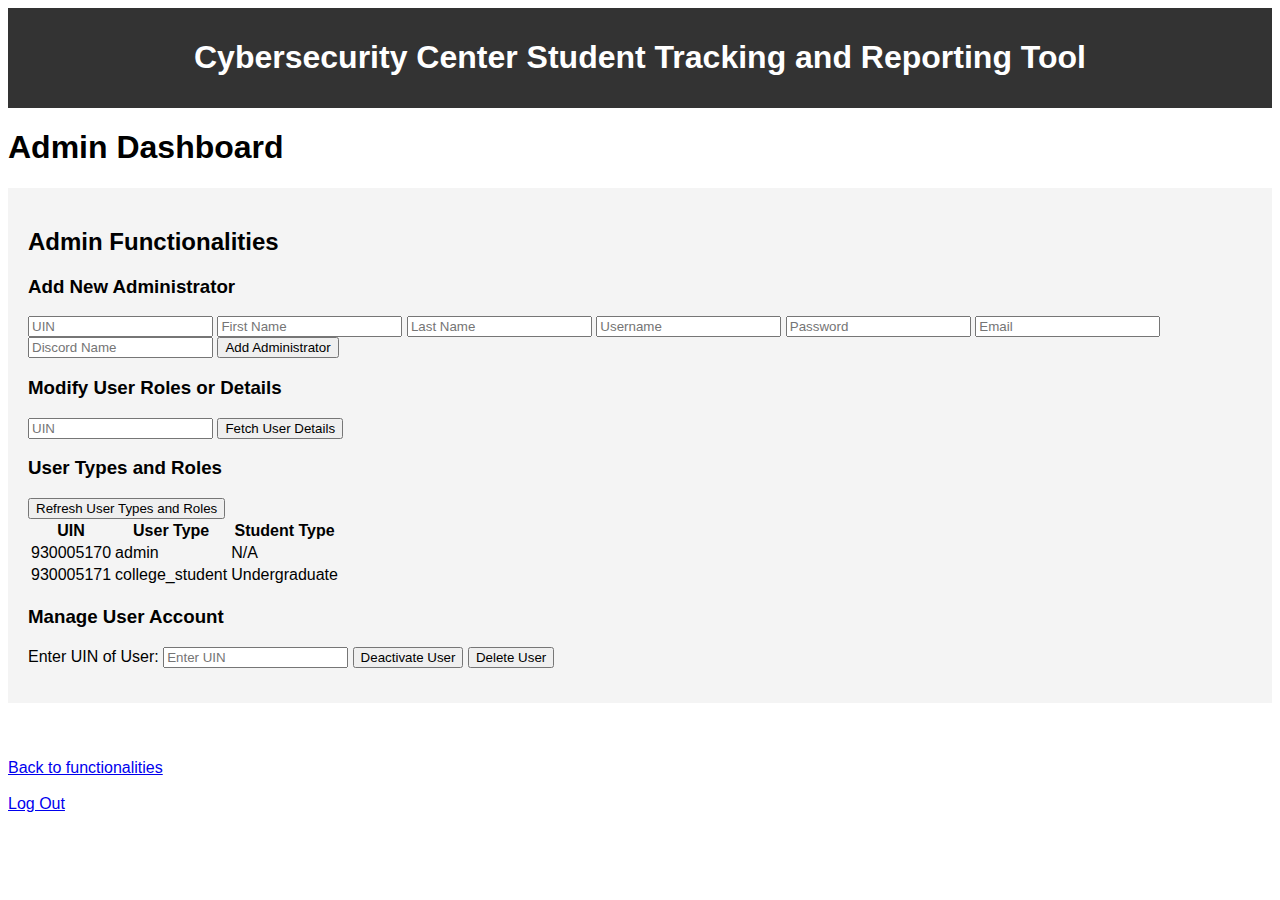
<file: user_authentication_and_roles_admin.html>
<!DOCTYPE html>
<!-- file coded by Kyle Diano -->
<html>
    <head>
        <meta charset="UTF-8">
        <meta name="viewport" content="width=device-width, initial-scale=1.0">
        <title>Admin Dashboard</title>
        <link rel="stylesheet" href="styles.css"> <!-- Link to the external CSS file -->
    </head>
<body>
    <header>
        <h1>Cybersecurity Center Student Tracking and Reporting Tool </h1>
    </header>
    <h1>Admin Dashboard</h1>
    <div id="admin" class="admin-functions functionality">
        <h2>Admin Functionalities</h2>
        <!-- Insert Admin -->
        <div>
            <h3>Add New Administrator</h3>
            <form id="addAdminForm">
                <input type="number" name="uin" placeholder="UIN" required>
                <input type="text" name="firstName" placeholder="First Name" required>
                <input type="text" name="lastName" placeholder="Last Name" required>
                <input type="text" name="username" placeholder="Username" required>
                <input type="password" name="password" placeholder="Password" required>
                <input type="email" name="email" placeholder="Email" required>
                <input type="text" name="discordName" placeholder="Discord Name" required>
                <button type="submit">Add Administrator</button>
            </form>
            
            
        </div>
        <!-- Update Admin -->
        <div>
            <h3>Modify User Roles or Details</h3>
            <form id="fetchUserDetailsForm">
                <input type="number" id="fetchUin" name="uin" placeholder="UIN" required>
                <button type="submit">Fetch User Details</button>
            </form>
            
            <div id="userDetailsPlaceholder" style="display: none;">
                <!-- Placeholder to display the user type -->
            </div>
            
            
        </div>
        <!-- Select Admin -->
        <div>
            <h3>User Types and Roles</h3>
            <button onclick="fetchUserTypesAndRoles()">Refresh User Types and Roles</button>
            <table id="usersTable">
                <tr>
                    <th>UIN</th>
                    <th>User Type</th>
                    <th>Student Type</th>
                </tr>
            </table>
        </div>
        <!-- Delete Admin -->
        <div>
            <h3>Manage User Account</h3>
    <form id="manageUserForm">
        <label for="manageUin">Enter UIN of User:</label>
        <input type="text" id="manageUin" placeholder="Enter UIN">
        <button onclick="deactivateUser()">Deactivate User</button>
        <button onclick="confirmDelete()">Delete User</button>
    </form>
        </div>
    </div>

    <br><br>
    <a href="admin.html"> Back to functionalities</a> 
    <br><br>
    <!-- Add a logout button or link -->
    <a href="logout.php">Log Out</a>

    <script>
        document.getElementById('addAdminForm').addEventListener('submit', function(event) {
            event.preventDefault();
    
            var formData = new FormData(this);
    
            fetch('add_admin.php', {
                method: 'POST',
                body: formData
            })
            .then(response => response.text())
            .then(data => {
                alert(data); // Show the response from add_admin.php
                document.getElementById('addAdminForm').reset(); // Clear the form
            })
            .catch(error => {
                console.error('Error:', error);
                alert('An error occurred while creating the administrator account.');
            });
        });
    </script>
        <script>
            // Function to add a new row to the table
            function addUserRow(uin, userType, studentType) {
                var table = document.getElementById('usersTable');
                var row = table.insertRow();
                var cell1 = row.insertCell(0);
                var cell2 = row.insertCell(1);
                var cell3 = row.insertCell(2);
                cell1.textContent = uin;
                cell2.textContent = userType;
                cell3.textContent = studentType || 'N/A'; // Show 'N/A' if studentType is not provided
            }
        
            // Example usage - to be replaced with api
            document.addEventListener('DOMContentLoaded', function() {
                // Fake data for demonstration purposes
                var fakeData = [
                    { uin: '930005170', userType: 'admin', studentType: '' },
                    { uin: '930005171', userType: 'college_student', studentType: 'Undergraduate' },
                    // ... more fake data ...
                ];
        
                // Populate the table with the fake data
                fakeData.forEach(function(user) {
                    addUserRow(user.uin, user.userType, user.studentType);
                });
            });
        </script>
        <script>
            document.getElementById('fetchUserDetailsForm').addEventListener('submit', function(event) {
            event.preventDefault();
            var uin = document.getElementById('fetchUin').value;

            fetch('get_user_details.php', {
                method: 'POST',
                headers: { 'Content-Type': 'application/x-www-form-urlencoded' },
                body: 'uin=' + uin
            })
            .then(response => response.json())
            .then(responseData => {
                // Check if user data is present in the response
                if (responseData.user) {
                    var userData = responseData.user;

                    // Display the user type in the placeholder
                    var userDetailsPlaceholder = document.getElementById('userDetailsPlaceholder');
                    userDetailsPlaceholder.innerHTML = '<p>User Type: ' + userData.User_Type + '</p>';
                    userDetailsPlaceholder.style.display = 'block';

                    if (userData.User_Type != 'college_student') {
                        displayUpdateFieldsForUser(userData);
                    } else {
                        displayUpdateFieldsForStudent(userData);
                    }
                } else {
                    console.error('User data not found:', responseData);
                    alert('User data not found');
                }
            })
            .catch(error => {
                console.error('Error:', error);
                alert('An error occurred while fetching user details.');
            });
        });

        function attachFormListeners() {
            // Attach event listener to updateUserForm (if it exists)
            var updateUserForm = document.getElementById('updateUserForm');
            if (updateUserForm) {
                updateUserForm.addEventListener('submit', function(event) {
                    handleFormSubmit(event, 'update_user.php'); // PHP script for general users
                });
            }

            // Attach event listener to updateCollegeStudentForm (if it exists)
            var updateCollegeStudentForm = document.getElementById('updateCollegeStudentForm');
            if (updateCollegeStudentForm) {
                updateCollegeStudentForm.addEventListener('submit', function(event) {
                    handleFormSubmit(event, 'update_college_student.php'); // PHP script for college students
                });
            }
        }

        function handleFormSubmit(event, scriptUrl) {
            event.preventDefault();
            var formData = new FormData(event.target);

            // Log form data for debugging
            console.log("Form Data Submitted:");
            for (var pair of formData.entries()) {
                console.log(pair[0]+ ': ' + pair[1]); 
            }

            fetch(scriptUrl, {
                method: 'POST',
                body: formData
            })
            .then(response => response.text())
            .then(data => {
                alert('Update successful');
                console.log(data);
            })
            .catch(error => {
                console.error('Error:', error);
                alert('An error occurred while updating.');
            });
        }


            function displayUpdateFieldsForUser(user) {
                var formHtml = `
                    <h3>Update User Details</h3>
                    <form id="updateUserForm">
                        <input type="hidden" name="uin" value="${user.UIN}">
                        <input type="text" name="First_Name" placeholder="First Name" value="${user.First_Name || ''}">
                        <input type="text" name="M_Initial" placeholder="Middle Initial" value="${user.M_Initial || ''}">
                        <input type="text" name="Last_Name" placeholder="Last Name" value="${user.Last_Name || ''}">
                        <input type="text" name="Username" placeholder="Username" value="${user.Username || ''}">
                        <input type="password" name="Passwords" placeholder="New Password">
                        <input type="text" name="User_Type" placeholder="User Type" value="${user.User_Type || ''}">
                        <input type="email" name="Email" placeholder="Email" value="${user.Email || ''}">
                        <input type="text" name="Discord_Name" placeholder="Discord Name" value="${user.Discord_Name || ''}">
                        <button type="submit">Update User</button>
                    </form>
                `;

                document.getElementById('userDetailsPlaceholder').innerHTML = formHtml;
                document.getElementById('userDetailsPlaceholder').style.display = 'block';
                // Attach event listeners to forms
                attachFormListeners();
            }

            function displayUpdateFieldsForStudent(user) {
                var formHtml2 = `
                    <h3>Update Student Details</h3>
                    <form id="updateCollegeStudentForm">
                        <input type="hidden" name="uin" value="${user.UIN}">
                        <input type="text" name="First_Name" placeholder="First Name" value="${user.First_Name || ''}">
                        <input type="text" name="M_Initial" placeholder="Middle Initial" value="${user.M_Initial || ''}">
                        <input type="text" name="Last_Name" placeholder="Last Name" value="${user.Last_Name || ''}">
                        <input type="text" name="Username" placeholder="Username" value="${user.Username || ''}">
                        <input type="password" name="Passwords" placeholder="New Password">
                        <input type="text" name="User_Type" placeholder="User Type" value="${user.User_Type || ''}">
                        <input type="email" name="Email" placeholder="Email" value="${user.Email || ''}">
                        <input type="text" name="Discord_Name" placeholder="Discord Name" value="${user.Discord_Name || ''}">
                        <input type="text" name="Gender" id="gender" placeholder="Gender" value="${user.Gender || ''}">
                        <input type="text" name="Hispanic_Latino" id="hispanicLatino" placeholder="Hispanic/Latino (0 or 1)" value="${user.Hispanic_Latino || ''}">
                        <input type="text" name="Race" id="race" placeholder="Race" value="${user.Race || ''}">
                        <input type="text" name="US_Citizen" id="usCitizen" placeholder="US Citizen (0 or 1)" value="${user.US_Citizen || ''}">
                        <input type="text" name="First_Generation" id="firstGeneration" placeholder="First Generation (0 or 1)" value="${user.First_Generation || ''}">
                        <input type="text" name="DoB" id="dob" placeholder="DOB (YYYY-MM-DD)" value="${user.DoB || ''}">
                        <input type="text" name="GPA" id="gpa" placeholder="GPA" value="${user.GPA || ''}">
                        <input type="text" name="Major" id="major" placeholder="Major" value="${user.Major || ''}">
                        <input type="text" name="Minor_1" id="minor1" placeholder="Minor 1" value="${user.Minor_1 || ''}">
                        <input type="text" name="Minor_2" id="minor2" placeholder="Minor 2" value="${user.Minor_2 || ''}">
                        <input type="text" name="Expected_Graduation" id="expectedGraduation" placeholder="Expected Grad Year" value="${user.Expected_Graduation || ''}">
                        <input type="text" name="School" id="school" placeholder="School" value="${user.School || ''}">
                        <input type="text" name="Current_Classification" id="currentClassification" placeholder="Current Classification" value="${user.Current_Classification || ''}">
                        <input type="text" name="Phone" id="phone" placeholder="Phone" value="${user.Phone || ''}">
                        <input type="text" name="Student_Type" id="studentType" placeholder="Student Type" value="${user.Student_Type || ''}">
                        <button type="submit">Update Student</button>
                    </form>
                `;

                document.getElementById('userDetailsPlaceholder').innerHTML = formHtml2;
                document.getElementById('userDetailsPlaceholder').style.display = 'block';
                // Attach event listeners to forms
                attachFormListeners();
            }

        </script>
        
        <script>
            function fetchUserTypesAndRoles() {
                fetch('get_user_types_and_roles.php')
                .then(response => response.json())
                .then(data => {
                    // Call function to update the table with this data
                    updateUsersTable(data);
                })
                .catch(error => console.error('Error:', error));
            }
        
            // Call the function on page load or based on some other event
            fetchUserTypesAndRoles();

            // Function to update the table with user types and roles
            function updateUsersTable(data) {
                var table = document.getElementById('usersTable');

                // Clear existing rows (except the header)
                for (var i = table.rows.length - 1; i > 0; i--) {
                    table.deleteRow(i);
                }

                // Add new rows from fetched data
                data.forEach(function(user) {
                    var row = table.insertRow();
                    row.insertCell(0).textContent = user.UIN;
                    row.insertCell(1).textContent = user.User_Type;
                    row.insertCell(2).textContent = user.Student_Type || 'N/A'; // Display 'N/A' if Student_Type is not provided
                });
            }

            // Call the function to fetch user types and roles when the page loads
            document.addEventListener('DOMContentLoaded', function() {
                fetchUserTypesAndRoles();
            });
        </script>
        
        <script>
            function deactivateUser() {
            var uin = document.getElementById('manageUin').value;

            fetch('deactivate_user.php', {
                method: 'POST',
                headers: {'Content-Type': 'application/x-www-form-urlencoded'},
                body: 'uin=' + uin
            })
            .then(response => response.text())
            .then(data => alert(data))
            .catch(error => console.error('Error:', error));
        }

        function confirmDelete() {
            var uin = document.getElementById('manageUin').value;
            if (confirm("Are you sure you want to delete the user with UIN: " + uin + "?")) {
                deleteUser(uin);
            }
        }

        function deleteUser(uin) {
            fetch('delete_user.php', {
                method: 'POST',
                headers: {'Content-Type': 'application/x-www-form-urlencoded'},
                body: 'uin=' + uin
            })
            .then(response => response.text())
            .then(data => alert(data))
            .catch(error => console.error('Error:', error));
        }

        </script>
        
        
</body>
</html>
</file>
<file: styles.css>
div {
    margin-bottom: 15px;
}
body {
    font-family: Arial, sans-serif;
}
.container {
    width: 90%;
    margin: auto;
}
header {
    background: #333;
    color: white;
    padding: 10px 0;
    text-align: center;
}
nav {
    background: #555;
    padding: 10px 0;
}
nav a {
    color: white;
    text-decoration: none;
    padding: 0 15px;
}
.active {
    display: block;
}
.functionality {
    margin: 20px 0;
    padding: 20px;
    background: #f4f4f4;
}
</file>
